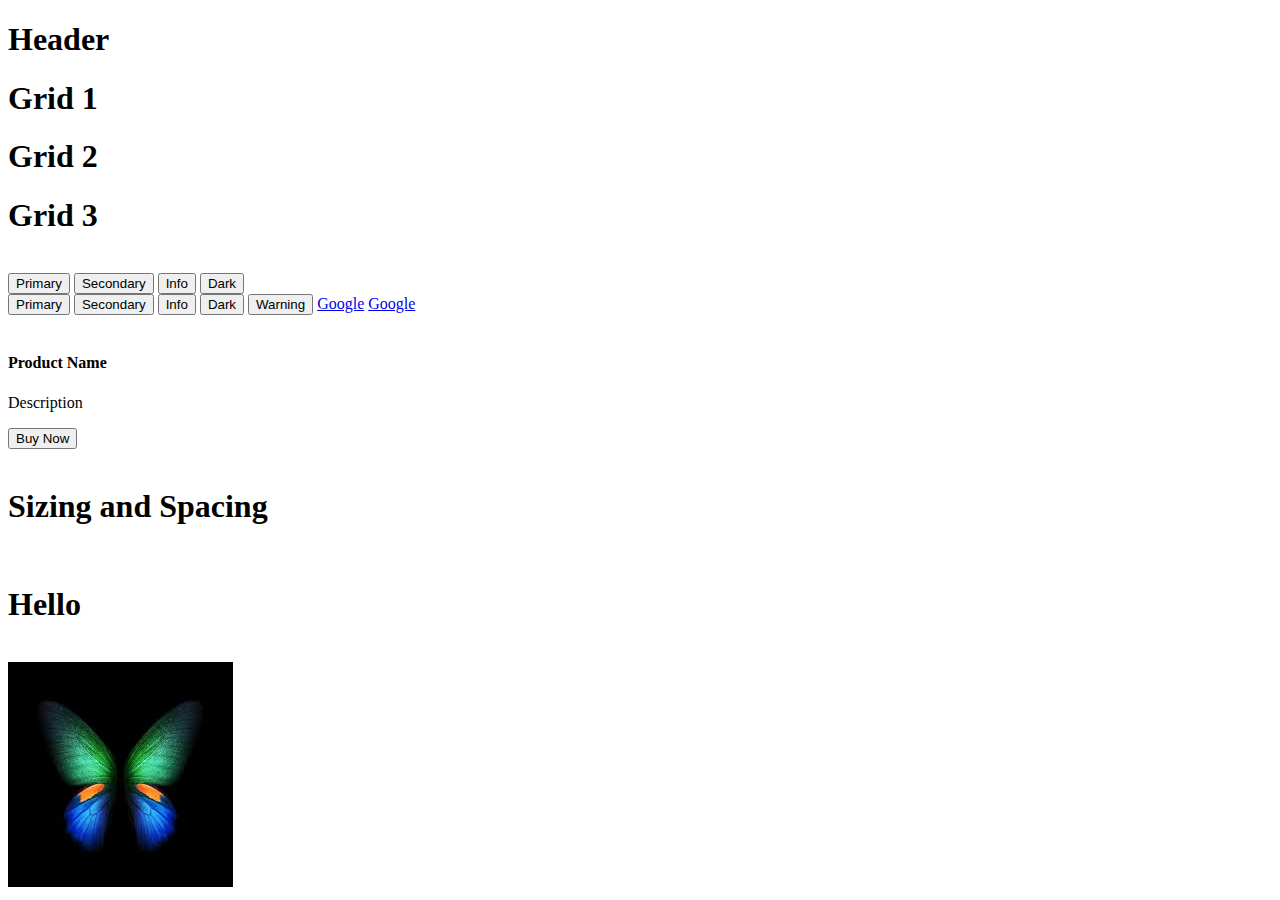
<file: Bootstrap/index.html>
<!DOCTYPE html>
<html>

<head>
    <meta charset="utf-8">
    <meta http-equiv="X-UA-Compatible" content="IE=edge">
    <title>Ashutosh Pandey</title>
    <meta name="description" content="">
    <meta name="viewport" content="width=device-width, initial-scale=1">
    <link href="https://cdn.jsdelivr.net/npm/bootstrap@5.0.0/dist/css/bootstrap.min.css" rel="stylesheet"
        integrity="sha384-wEmeIV1mKuiNpC+IOBjI7aAzPcEZeedi5yW5f2yOq55WWLwNGmvvx4Um1vskeMj0" crossorigin="anonymous">
    <!-- we can put here our custom css file which will overwrite the bootstrap because the broswer renders the html from top to bottom
        hence the overwriting bootstrap and if we put our custom css above bootstrap then bootstrap will overwrite our custom css.-->
</head>

<body>
    <div class="container">
        <div class="row">
            <div class="col-sm-3 bg-success">
                <h1>Header</h1>
            </div>
        </div>
        <div class="row">
            <div class="col-sm-2 col-lg-12 col-md-6 bg-primary ">
                <h1>Grid 1</h1>
            </div>
            <div class="col-sm-8 bg-danger">
                <h1>Grid 2</h1>
            </div>
            <div class="col-sm-2 bg-warning">
                <h1>Grid 3</h1>
            </div>
        </div>
        <br>
        <div class="row">
            <div class="col">
                <button class="btn btn-primary">Primary</button>
                <button class="btn btn-secondary">Secondary</button>
                <button class="btn btn-info">Info</button>
                <button class="btn btn-dark">Dark</button>
            </div>
            <div class="col">
                <button class="btn btn-outline-primary btn-lg">Primary</button>
                <button class="btn btn-outline-secondary">Secondary</button>
                <button class="btn btn-outline-info">Info</button>
                <button class="btn btn-outline-dark">Dark</button>
                <button class="btn btn-outline-warning">Warning</button>
                <a href="https://www.google.com/" class="btn btn-outline-danger" target="_blank">Google</a>
                <a href="https://www.google.com/" class="btn btn-secondary" target="_blank">Google</a>
            </div>
        </div>
    </div>
    <br>
    <div class="container">
        <div class="row">
            <div class="col-md-6">
                <div class="card">
                    <div class="card-header">
                        <h4>Product Name</h4>
                    </div>
                    <div class="card-body">
                        <p>Description</p>
                        <button class="btn btn-primary">Buy Now</button>
                    </div>
                </div>
            </div>
        </div>
    </div>
    <br>
    <div class="container">
        <h1 class="text-center">Sizing and Spacing</h1>
        <br>
        <div class="row">
            <div class="col-4">
                <div class="bg-primary">
                    <h1 class="text-white text-center px-3 py-3">Hello</h1>
                </div>
            </div>
        </div>
        <br>
        <div class="row mt-lg-4">
            <div class="col-4">
                <div class="bg-success">
                    <img class="w-100" src="[data-uri]" alt="">
                </div>
            </div>
        </div>
    </div>

    <script src="https://cdn.jsdelivr.net/npm/bootstrap@5.0.0/dist/js/bootstrap.bundle.min.js"
        integrity="sha384-p34f1UUtsS3wqzfto5wAAmdvj+osOnFyQFpp4Ua3gs/ZVWx6oOypYoCJhGGScy+8" crossorigin="anonymous">
        </script>
</body>

</html>
</file>
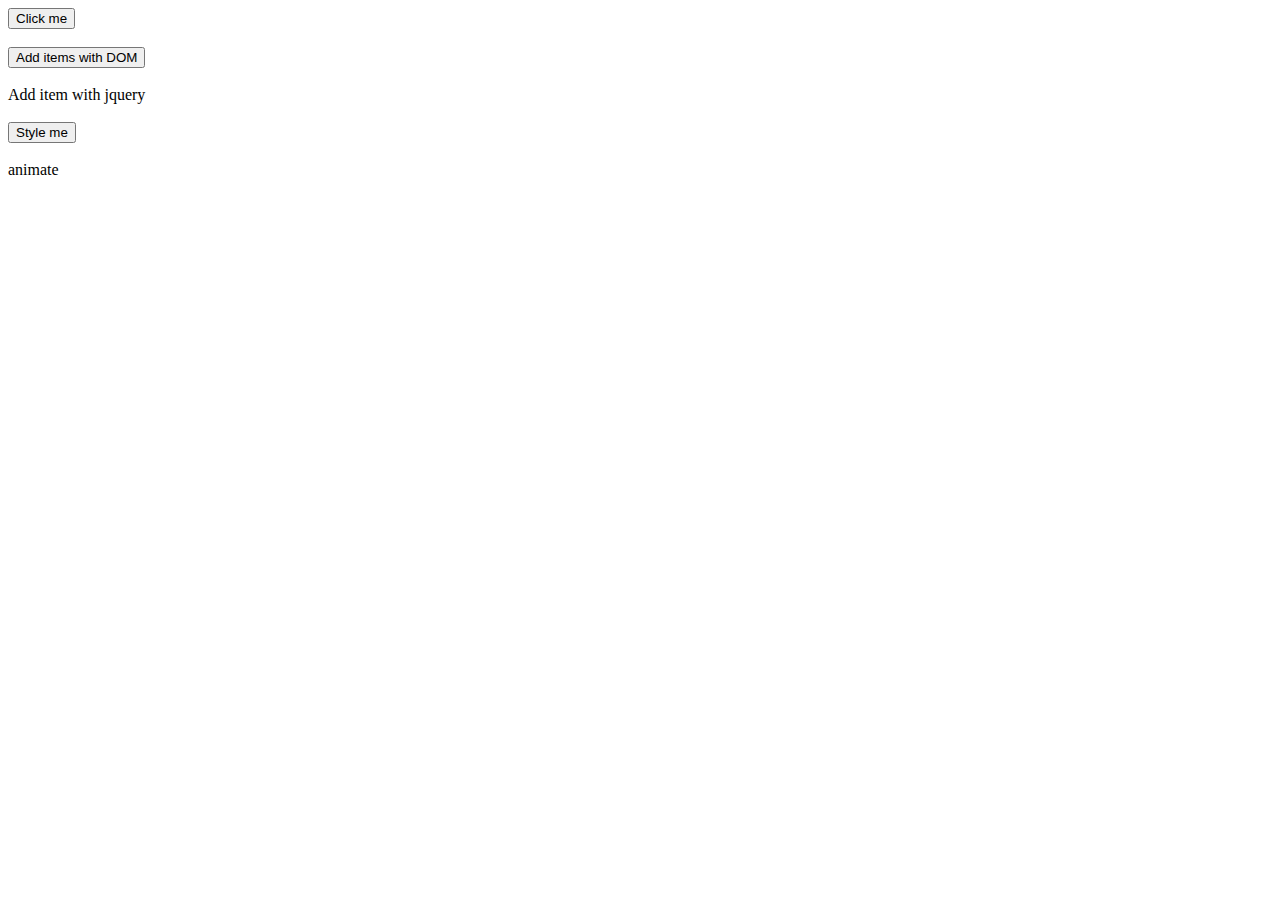
<file: JS/index.html>
<!DOCTYPE html>
<html lang="en">
<head>
    <meta charset="UTF-8">
    <meta http-equiv="X-UA-Compatible" content="IE=edge">
    <meta name="viewport" content="width=device-width, initial-scale=1.0">
    <title>Ashutosh Pandey</title>
</head>
<body>

<button class="click-me">Click me</button>
<br>
<br>
<button onclick="addListItems()">Add items with DOM</button>
<br>
<br>
<buttton id="button-id">Add item with jquery</buttton>
<br>
<br>
<button id="style-me">Style me</button>
<br>
<br>
<buttton id="animate">animate</buttton>

<ul id="grocery-list"></ul>

<script src="https://code.jquery.com/jquery-3.6.0.js" integrity="sha256-H+K7U5CnXl1h5ywQfKtSj8PCmoN9aaq30gDh27Xc0jk=" crossorigin="anonymous"></script>
<script src="C:\Users\ashut\Full-Stack\JS\app.js"></script>
</body>
</html>
</file>
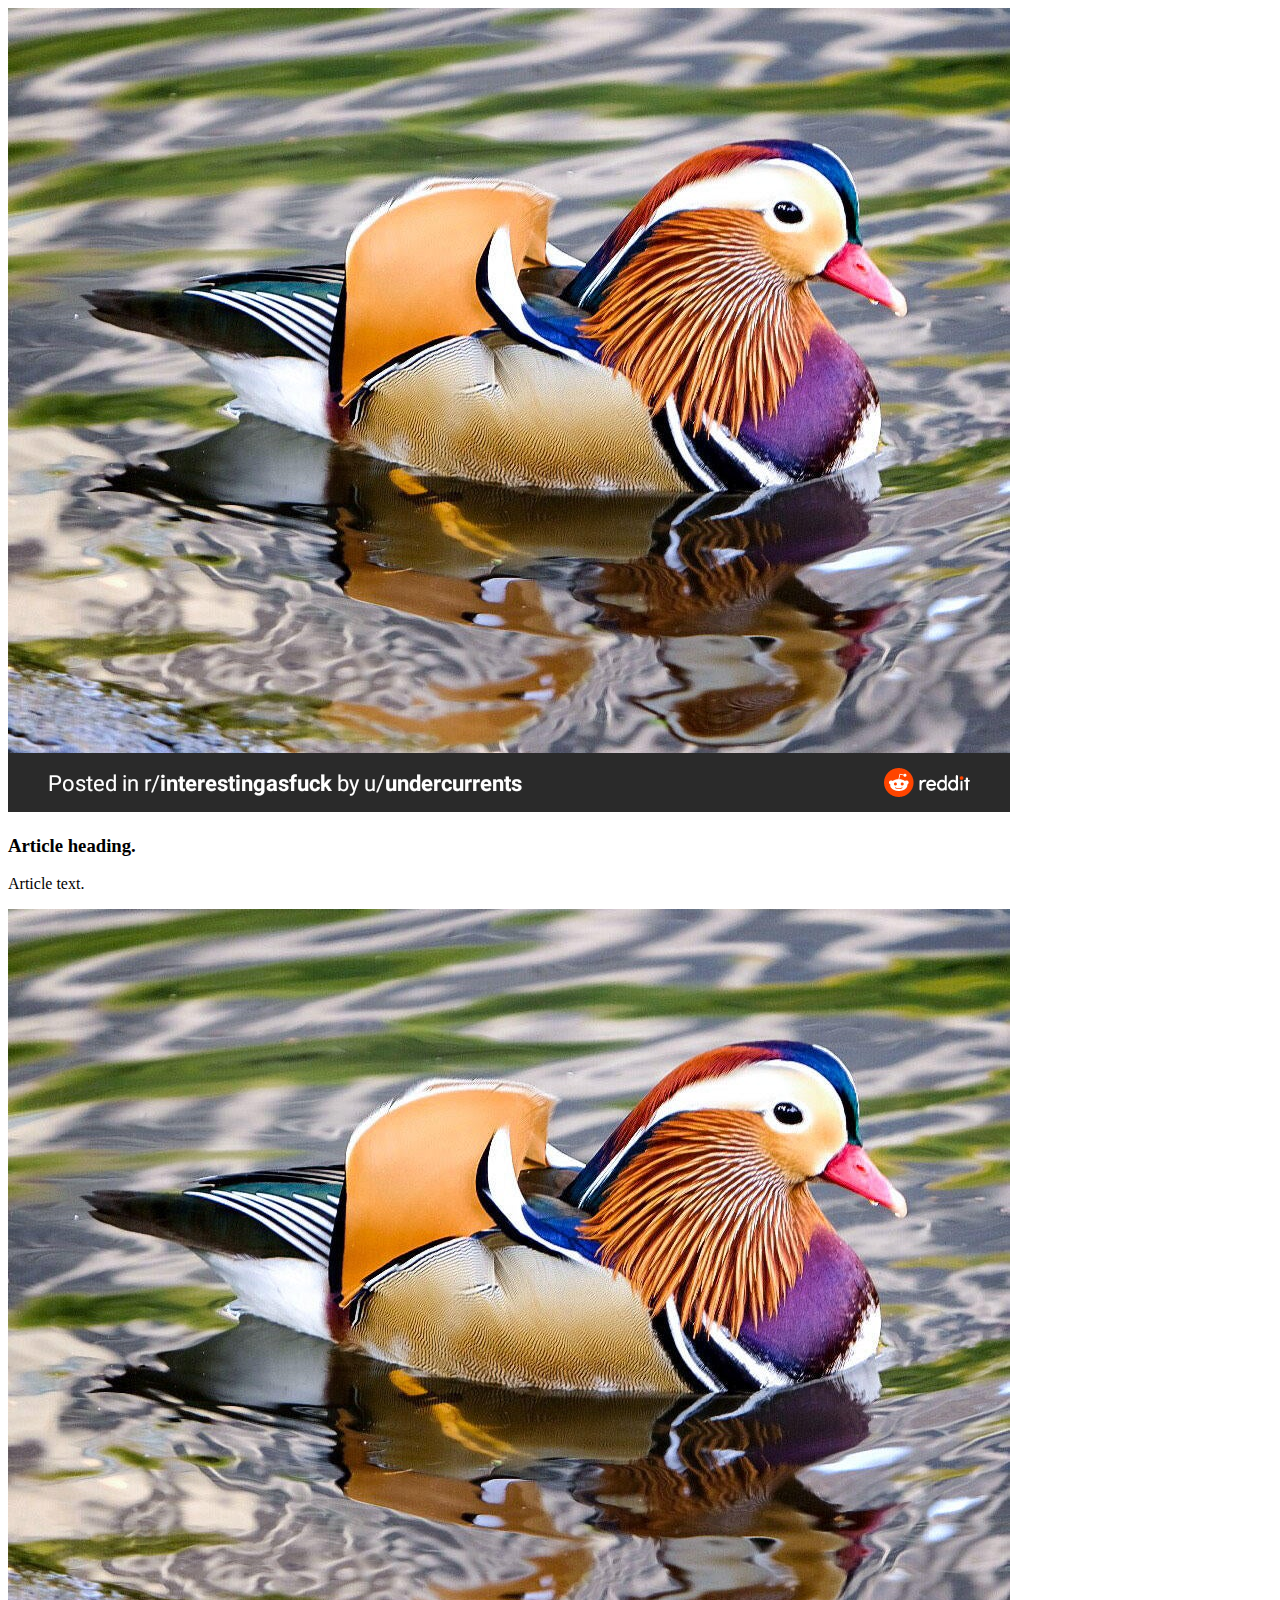
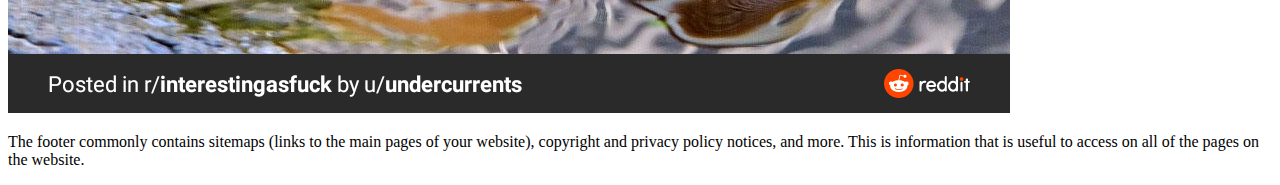
<file: HTML/test.html>
<!DOCTYPE html>
<html lang="en">
   <head>
      <meta charset="UTF-8">
      <meta name="viewport" content="width=device-width, initial-scale=1.0">
      <meta http-equiv="X-UA-Compatible" content="ie=edge">
      <title>HTML Resources</title>
   </head>
   <body>
      <!-- The semantics of HTML elements are important. You can help yourself, other developers, and search engines understand the structure of your website by using section elements. -->
     <header>
        <!-- You can denote the content in the navbar with the nav element. -->
        <nav></nav>
        <img src="here.jpg" alt="random image in header"/>
     </header>
     <!-- The main element is where the bulk of the content for your website is located. -->
     <main>
        <!-- Articles can denote blog posts, news articles, etc. that tell search engines that this should be an article. -->
        <article>
           <h3>Article heading.</h3>
           <p>Article text.</p>
        </article>
        <section>
           <!-- div elements are just dividers. They do not have any semantic meaning, but they are commonly used in HTML - often as wrappers to contain other elements or sections in your code. -->
           <div class="container"></div>
        </section>
     </main>
     <footer>
        <img src="here.jpg" alt="random image in header"/>

        <p>The footer commonly contains sitemaps (links to the main pages of your website), copyright and privacy policy notices, and more. This is information that is useful to access on all of the pages on the website.</p>
     </footer>
  </body>
</html>

<!--This test.html file is copy of html code from covalence that i have used for learning purposes -->
</file>
